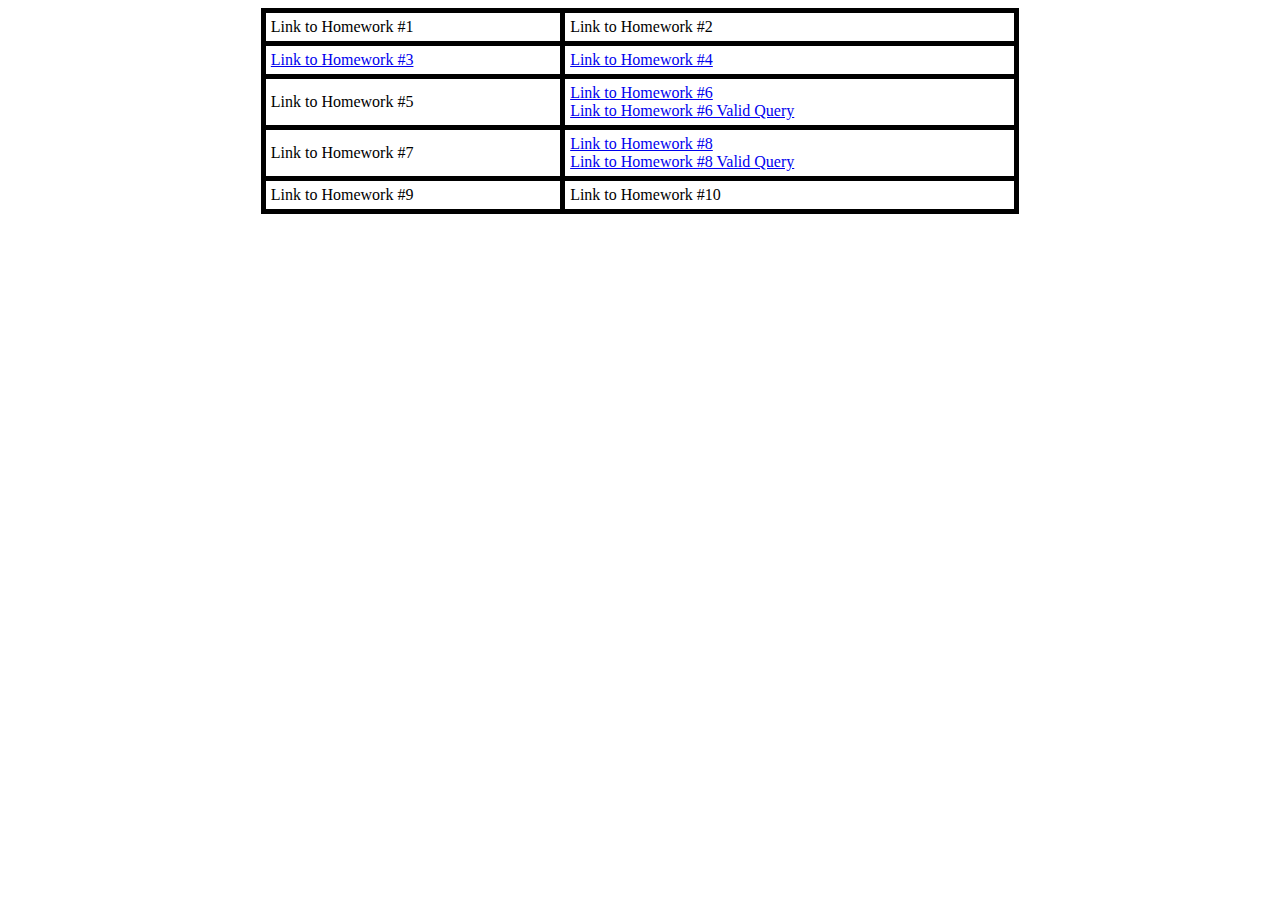
<file: f5c922.html>
<!DOCTYPE html>
<html>
<head>
    <style>
table, th, td {
  border: 5px solid black;
  border-collapse: collapse;
}
th, td {
  padding: 5px;
}
</style>
</head>
<body>

<table style="width:60%" align = "center">
    <tr>
        <td>Link to Homework #1 </td>
        <td>Link to Homework #2</td>
    </tr>
    <tr>
        <td><a href= "f5c922_assignment3/index.html">Link to Homework #3</a></td>
        <td><a href= "ScrambleThisName.html">Link to Homework #4</a></td>
    </tr>
    <tr>
        <td>Link to Homework #5</td>
        <td>
            <a href= "https://assignment-6-6.appspot.com/">Link to Homework #6</a>
            <br/>
            <a href= "https://api.tomorrow.io/v4/timelines?location=10.1,125.6&fields=temperature,pressureSeaLevel,humidity,windSpeed,windDirection&timesteps=1h&apikey=CmM03yjJxvs7bs2WbcW8Aib7KrgjvRz6">Link to Homework #6 Valid Query</a>
        </td>
    </tr>
    <tr>
        <td>Link to Homework #7</td>
        <td>
            <a href= "https://nodejs-329516.wl.r.appspot.com/">Link to Homework #8</a>
            <br/>
            <a href= "https://nodejs-329516.wl.r.appspot.com/weatherInfo?latitude=10.1&longitude=125.6">Link to Homework #8 Valid Query</a>
        </td>
    </tr>
    <tr>
        <td>Link to Homework #9</td>
        <td>Link to Homework #10</td>
    </tr>
</table>
</body>
</html>
</file>
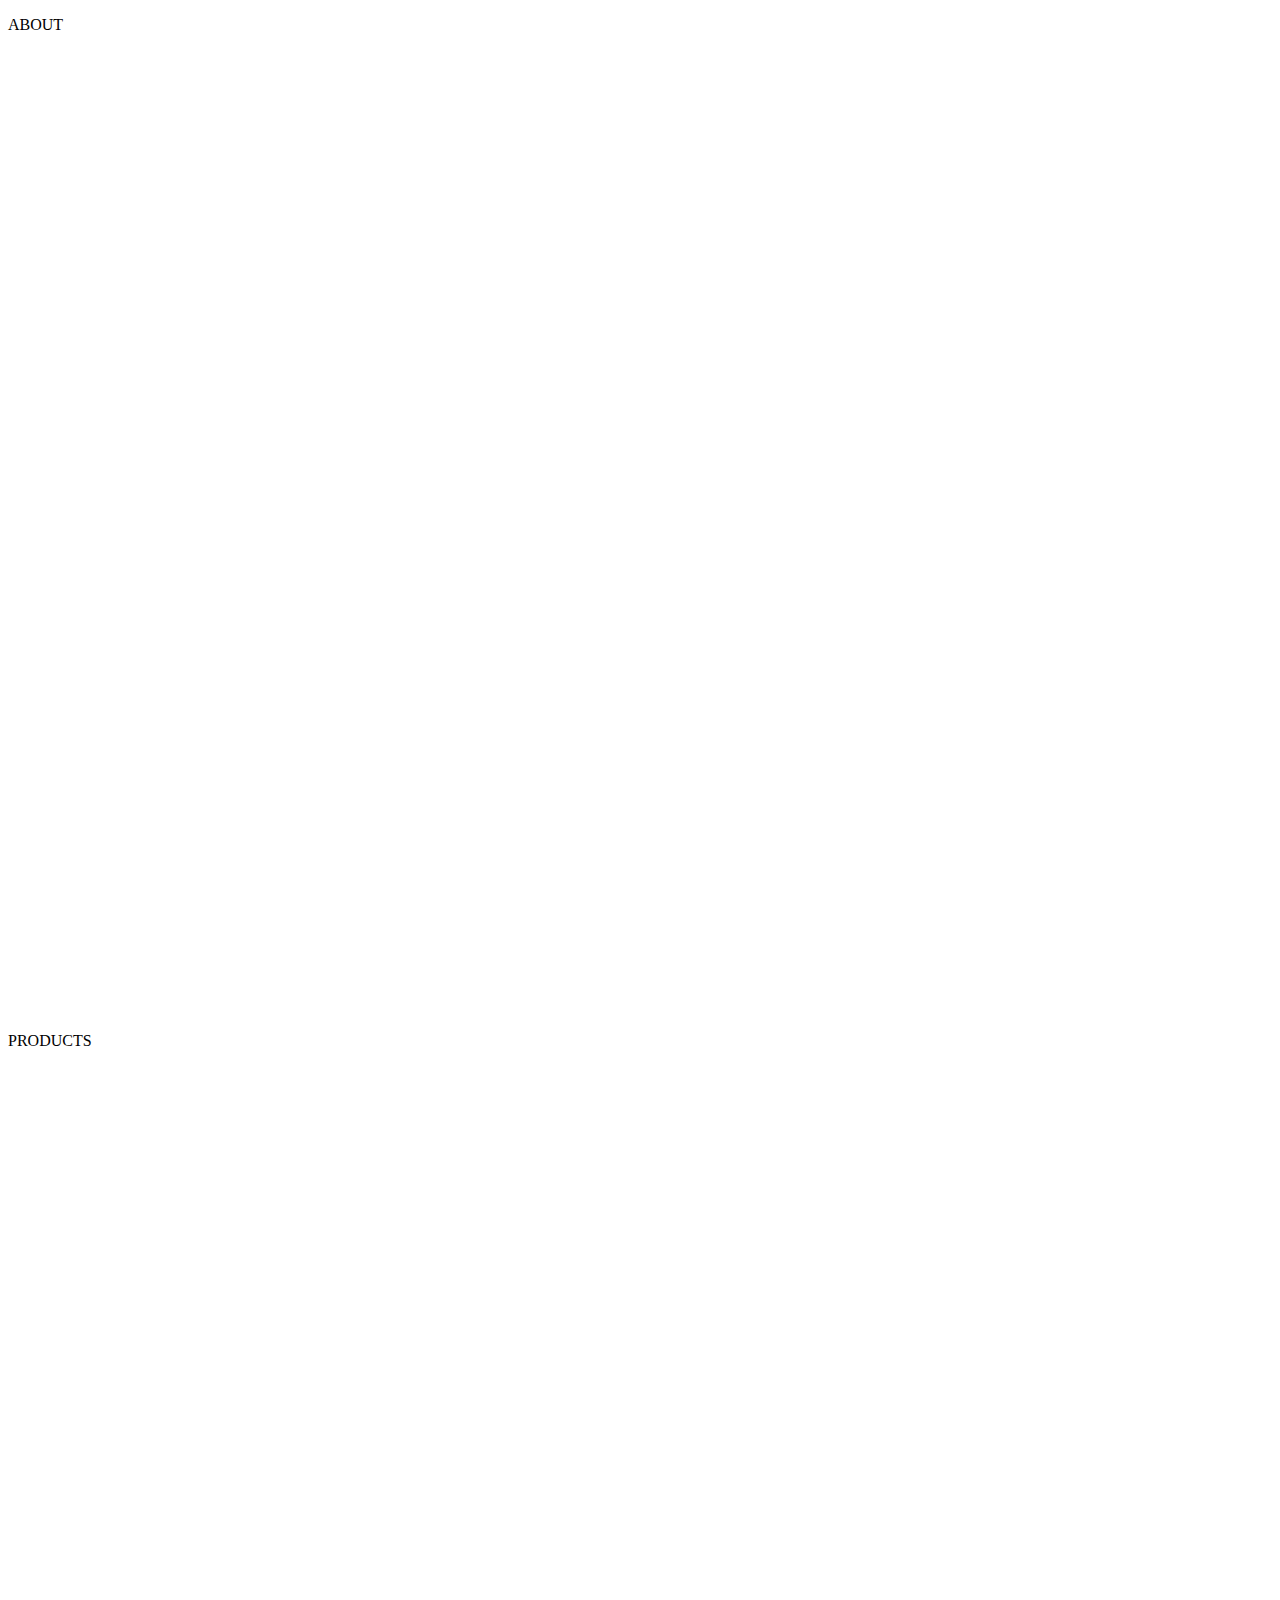
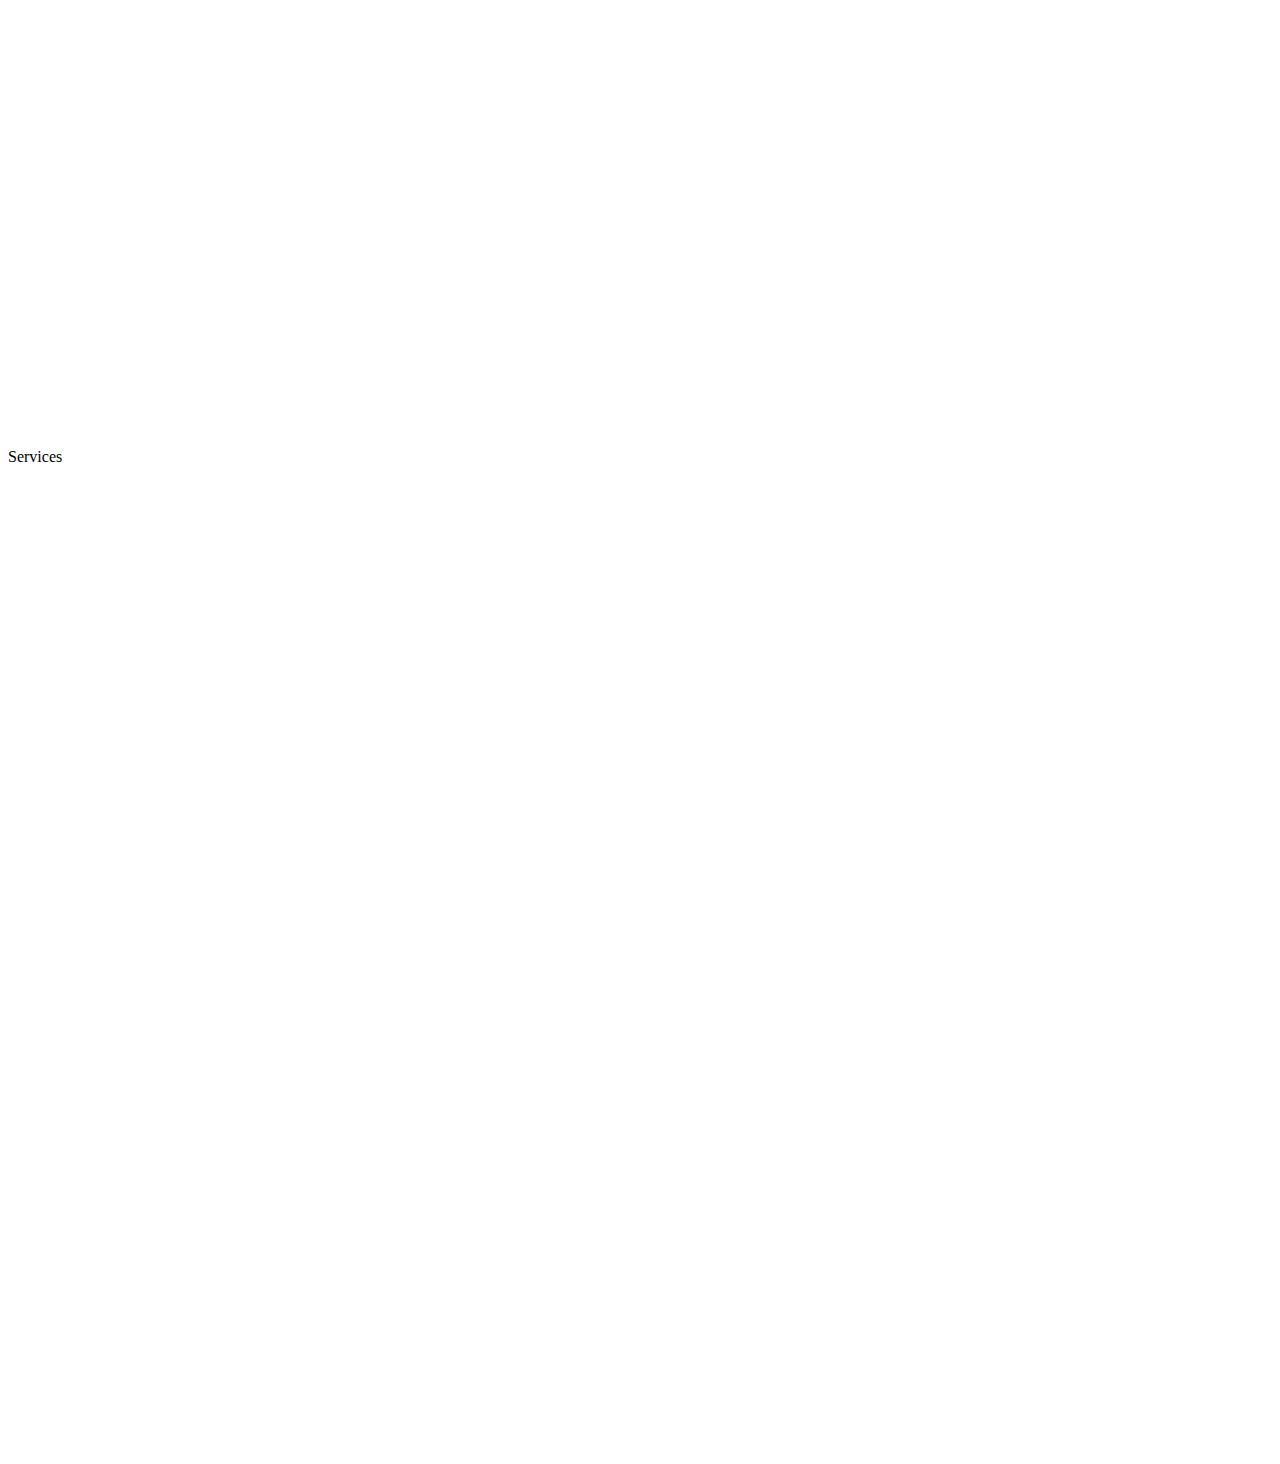
<file: f5c922_assignment3/next_page.html>
<!DOCTYPE html>
<html lang="en">
<head>
    <style>
        #about, #products, #services {
            height: 1000px;
        }
    </style>
</head>
<body>
    <p id="about">ABOUT</p>
    <p id="products">PRODUCTS</p>
    <p id="services">Services</p>
</body>
</html>
</file>
